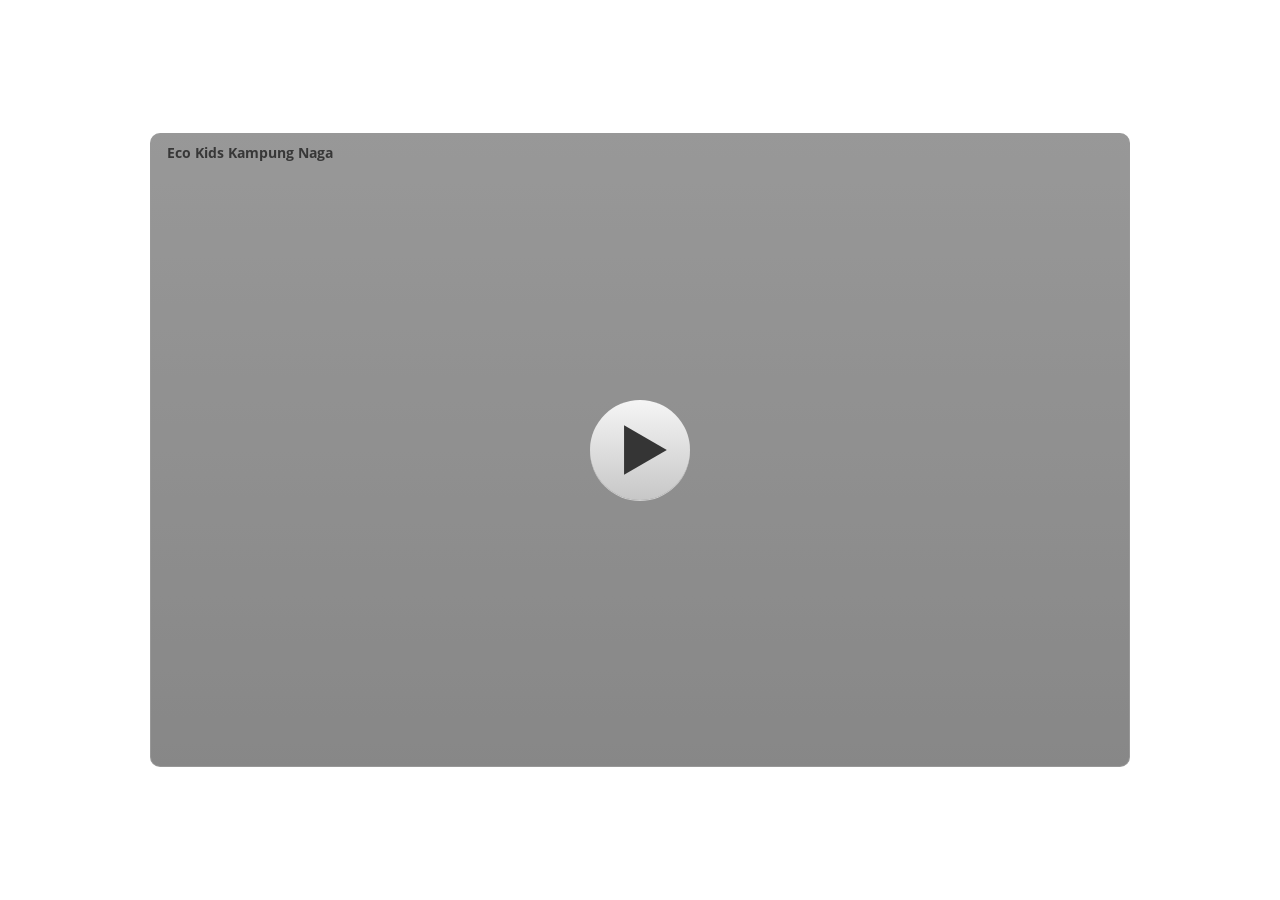
<file: index.html>
﻿<!doctype html>
<html lang="en-US">
<head>
  <meta charset="utf-8">
  <!-- Created using Storyline 3 - http://www.articulate.com  -->
  <!-- version: 3.20.30234.0 -->
  <title>Eco Kids Kampung Naga</title>
  <meta http-equiv="x-ua-compatible" content="IE=edge"/>
  <meta name="viewport" content="width=device-width,initial-scale=1,user-scalable=no,shrink-to-fit=no,minimal-ui"/>
  <meta name="apple-mobile-web-app-capable" content="yes"/>
  <style>
    html, body { height: 100%; padding: 0; margin: 0 }
    #app { height: 100%; width: 100%; }
  </style>

  <script>
    window.DS = {};
    window.globals = {
      DATA_PATH_BASE: '',
      HAS_FRAME: true,
      HAS_SLIDE: true,

      lmsPresent: false,
      tinCanPresent: false,
      cmi5Present: false,
      aoSupport: false,
      scale: 'noscale',
      captureRc: false,
      browserSize: 'optimal',
      bgColor: '#FFFFFF',
      features: '',
      themeName: 'classic',
      preloaderColor: '#FFFFFF',
      suppressAnalytics: false,
      productChannel: 'perpetual',
      publishSource: 'storyline',
      aid: '',
      cid: '60a3045d-b050-49a3-a078-ee650def5ab4',
      playerVersion: '3.20.30234.0',
      publishTimestamp: '2025-08-20T14:43:27.8857534Z',
      maxIosVideoElements: 10,
      connectionSettings: { },

      
      parseParams: function(qs) {
        if (window.globals.parsedParams != null) {
          return window.globals.parsedParams;
        }
        qs = (qs || window.location.search.substr(1)).split('+').join(' ');
        var params = {},
            tokens,
            re = /[?&]?([^=]+)=([^&]*)/g;

        while (tokens = re.exec(qs)) {
          params[decodeURIComponent(tokens[1]).trim()] =
            decodeURIComponent(tokens[2]).trim();
        }
        window.globals.parsedParams = params;
        return params;
      }

    };
  </script>
  <script>
    var isIe11 = ('ActiveXObject' in window || window.MSBlobBuilder != null)
      && window.msCrypto != null && !window.ActiveXObject;
    if (isIe11) {
      window.globals.unsupportedBrowser = true;
      document.write(atob('[base64]'));
    }
  </script>
  
  <script>window.THREE = { };</script>
  
</head>
<body style="background: #FFFFFF" class="cs-HTML theme-classic">
  <!-- 360 -->
  <script>!function(){var e,i=/iPhone/i,o=/iPod/i,n=/iPad/i,t=/\biOS-universal(?:.+)Mac\b/i,r=/\bAndroid(?:.+)Mobile\b/i,a=/Android/i,d=/(?:SD4930UR|\bSilk(?:.+)Mobile\b)/i,p=/Silk/i,l=/Windows Phone/i,u=/\bWindows(?:.+)ARM\b/i,b=/BlackBerry/i,s=/BB10/i,c=/Opera Mini/i,f=/\b(CriOS|Chrome)(?:.+)Mobile/i,h=/Mobile(?:.+)Firefox\b/i,v=function(e){return void 0!==e&&"MacIntel"===e.platform&&"number"==typeof e.maxTouchPoints&&e.maxTouchPoints>1&&"undefined"==typeof MSStream};e=function(e){var m={userAgent:"",platform:"",maxTouchPoints:0};e||"undefined"==typeof navigator?"string"==typeof e?m.userAgent=e:e&&e.userAgent&&(m={userAgent:e.userAgent,platform:e.platform,maxTouchPoints:e.maxTouchPoints||0}):m={userAgent:navigator.userAgent,platform:navigator.platform,maxTouchPoints:navigator.maxTouchPoints||0};var g=m.userAgent,y=g.split("[FBAN");void 0!==y[1]&&(g=y[0]),void 0!==(y=g.split("Twitter"))[1]&&(g=y[0]);var A=function(e){return function(i){return i.test(e)}}(g),w={apple:{phone:A(i)&&!A(l),ipod:A(o),tablet:!A(i)&&(A(n)||v(m))&&!A(l),universal:A(t),device:(A(i)||A(o)||A(n)||A(t)||v(m))&&!A(l)},amazon:{phone:A(d),tablet:!A(d)&&A(p),device:A(d)||A(p)},android:{phone:!A(l)&&A(d)||!A(l)&&A(r),tablet:!A(l)&&!A(d)&&!A(r)&&(A(p)||A(a)),device:!A(l)&&(A(d)||A(p)||A(r)||A(a))||A(/\bokhttp\b/i)},windows:{phone:A(l),tablet:A(u),device:A(l)||A(u)},other:{blackberry:A(b),blackberry10:A(s),opera:A(c),firefox:A(h),chrome:A(f),device:A(b)||A(s)||A(c)||A(h)||A(f)},any:!1,phone:!1,tablet:!1};return w.any=w.apple.device||w.android.device||w.windows.device||w.other.device,w.phone=w.apple.phone||w.android.phone||w.windows.phone,w.tablet=w.apple.tablet||w.android.tablet||w.windows.tablet,w}(),"object"==typeof exports&&"undefined"!=typeof module?module.exports=e:"function"==typeof define&&define.amd?define((function(){return e})):this.isMobile=e}();
    window.isMobile.apple.tablet = window.isMobile.apple.tablet ||
      (navigator.platform === 'MacIntel' && navigator.maxTouchPoints > 1);
    window.isMobile.apple.device = window.isMobile.apple.device || window.isMobile.apple.tablet;
    window.isMobile.tablet = window.isMobile.tablet || window.isMobile.apple.tablet;
    window.isMobile.any = window.isMobile.any || window.isMobile.apple.tablet;
  </script>

  <div id="focus-sink" tabindex="-1"></div>

  <div id="preso"></div>
  <script>
    (function() {

      var classTypes = [ 'desktop', 'mobile', 'phone', 'tablet' ];

      var addDeviceClasses = function(prefix, testObj) {
        var curr, i;
        for (i = 0; i < classTypes.length; i++) {
          curr = classTypes[i];
          if (testObj[curr]) {
            document.body.classList.add(prefix + curr);
          }
        }
      };

      var params = window.globals.parseParams(),
          isDevicePreview = params.devicepreview === '1',
          isPhoneOverride = params.deviceType === 'phone' || (isDevicePreview && params.phone == '1'),
          isTabletOverride = (params.deviceType === 'tablet' || isDevicePreview) && !isPhoneOverride,
          isMobileOverride = isPhoneOverride || isTabletOverride;

      var deviceView = {
        desktop: !window.isMobile.any && !isMobileOverride,
        mobile: window.isMobile.any || isMobileOverride,
        phone: isPhoneOverride || (window.isMobile.phone && !isTabletOverride),
        tablet: isTabletOverride || window.isMobile.tablet
      };

      window.globals.deviceView = deviceView;
      window.isMobile.desktop = !window.isMobile.any;
      window.isMobile.mobile = window.isMobile.any;

      addDeviceClasses('view-', deviceView);

    })();
  </script>
  
  <script src='story_content/user.js' type=text/javascript></script>
  <div class="slide-loader"></div>

  <script>
    if (window.globals.deviceView.isMobile) { var doc = document, loader = doc.body.querySelector('.slide-loader'); [ 1, 2, 3 ].forEach(function(n) { var d = doc.createElement('div'); d.style.backgroundColor = window.globals.preloaderColor; d.classList.add('mobile-loader-dot'); d.classList.add('dot' + n); loader.appendChild(d); }); }
  </script>

  <div class="mobile-load-title-overlay" style="display: none">
    <div class="mobile-load-title">Eco Kids Kampung Naga</div>
  </div>

  <div class="mobile-chrome-warning"></div>

  
<style>
  .warn-connection-dialog {
    display: none;
    background: transparent;
    pointer-events: none;
    position: fixed;
    left: 0;
    top: 0;
    width: 100%;
    height: 100%;
    z-index: 999;
  }

  .warn-connection-content {
    border-radius: 4px;
    background: white;
    border: 1px solid #E7E7E7;
    color: #333333;
    box-shadow: 0 2px 4px rgba(0, 0, 0, 0.25);
    transition: all 150ms ease-out;
    position: absolute;
    white-space: nowrap;
  }

  .view-phone.is-landscape .warn-connection-content {
    left: 23px;
    bottom: 23px;
  }

  .view-tablet.is-landscape .warn-connection-content {
    left: 50%;
    top: 20px;
    transform: translateX(-50%);
  }

  .is-portrait .warn-connection-content {
    transform: translate(-50%, calc(-100% - 15px));
  }

  .warn-connection-content p {
    display: inline-block;
    margin: 0 8px 0 0;
    line-height: 33px;
    font-size: 11px;
  }

  .warn-connection-content svg {
    position: relative;
    vertical-align: middle;
    margin: 0 2px 2px 8px;
  }

  .view-desktop .warn-connection-content {
    left: 1.5em;
    bottom: 1.5em;
  }

  .view-desktop .warn-connection-content p {
    font-size: 1.1em;
  }

  .is-offline .warn-connection-dialog {
    display: block;
  }

  .is-offline .cs-panel * {
    pointer-events: none !important;
  }

  .is-offline .cs-panel {
    pointer-events: all !important;
  }

  .is-offline #nav-controls * {
    pointer-events: none !important;
  }

  .is-offline #nav-controls {
    pointer-events: all !important;
  }
</style>

<div class="warn-connection-dialog">
  <div class="warn-connection-content">
    <svg width="17" height="15" viewBox="0 0 17 15" xmlns="http://www.w3.org/2000/svg">
      <path fill="#8F0000" stroke="white" d="M16.07,12.98 L15.88,12.23 L9.51,1.21 C8.97,0.26,7.6,0.26,7.06,1.21 L0.69,12.23 C0.15,13.16,0.81,14.36,1.91,14.36 H14.65 C15.47,14.36,16.05,13.7,16.07,12.98 Z"/>
      <path fill="white" stroke="white" d="M8.58,5.5 C8.35,5.28,8.5,5.35,8.21,5.32 C8.09,5.35,7.97,5.49,7.96,5.67 C7.97,5.79,7.98,5.92,7.98,6.04 L7.98,6.04 C7.99,6.17,8,6.31,8.01,6.43 L8.01,6.44 C8.03,6.92,8.06,7.41,8.09,7.9 L8.09,7.9 C8.12,8.39,8.14,8.88,8.17,9.37 C8.17,9.39,8.18,9.42,8.2,9.44 C8.23,9.46,8.25,9.47,8.28,9.47 C8.31,9.47,8.34,9.46,8.35,9.44 C8.37,9.43,8.38,9.4,8.39,9.35 L8.39,9.34 C8.39,9.24,8.4,9.15,8.4,9.05 L8.4,9.05 C8.41,8.96,8.41,8.86,8.42,8.75 C8.43,8.44,8.45,8.12,8.47,7.81 L8.47,7.81 C8.49,7.49,8.51,7.18,8.53,6.87 C8.55,6.46,8.56,6.05,8.59,5.64 L8.6,5.62 C8.6,5.57,8.59,5.53,8.58,5.5 L8.21,5.32 Z"/>
      <circle fill="white" stroke="white" cx="8.3" cy="11.35" r="0.3"/>
    </svg>
    <p>You are offline. Trying to reconnect...</p>
  </div>
</div>

<script>
  (function() {
    window.DS.connection = {
      warningShown: false,
      assets: {},
      loadingAssetGroup: false,
      retryDelay: 500
    };

    // @TODO this is POC code and can be cleaned up a bit more if we move forward
    // with the feature



    // The `window.globals.features` variable must be set in `webpack.dev.config` when testing locally - it is not enough
    // to have it in the data - but it must be set there as well.
    var useConnectionMessages = window.AbortController != null &&
      window.location.protocol != 'file:' &&
      window.globals.features.indexOf('ConnectionMessages') != -1;

    window.DS.connection.useConnectionMessages = useConnectionMessages

    var assetCount = 0;
    var checkLoadedId;
    var connectionSettings = window.globals.connectionSettings;

    if (useConnectionMessages && connectionSettings != null) {
      var contentEl = document.querySelector('.warn-connection-content');
      var messageEl = contentEl.querySelector('p')

      if (connectionSettings.useDarkTheme) {
        contentEl.style.borderColor = '#BABBBA';
        contentEl.style.backgroundColor = '#282828';
        contentEl.style.color = '#FFFFFF';
      }

      if (connectionSettings.message != null) {
        messageEl.textContent = window.decodeURIComponent(connectionSettings.message);
      }
    }

    function checkAssetsReady() {
      for (var i in DS.connection.assets) {
        if (!DS.connection.assets[i].success) {
          return false;
        }
      }
      return true;
    }

    function stopAssetGroup() {
      if (!useConnectionMessages) { return; }

      assetCount = 0;

      DS.connection.oldAssetGroup = DS.connection.assets;
      DS.connection.assets = {};
      DS.connection.loadingAssetGroup = false;
      clearInterval(checkLoadedId);
    }

    function startAssetGroup() {
      if (!useConnectionMessages) { return; }
      var ticks = 0;
      clearInterval(checkLoadedId);
      checkLoadedId = setInterval(function() {
        var loaded = 0;
        if (assetCount === 0 && loaded === 0) {
          clearInterval(checkLoadedId);
          return;
        }

        for (var i in DS.connection.assets) {
          if (DS.connection.assets[i].success) {
            loaded++;
          }
        }

        if (assetCount === loaded && checkAssetsReady()) {
          for (var i in DS.connection.assets) {
            if (DS.connection.assets[i].action) {
              DS.connection.assets[i].action();
            }
          }
          hideWarning();
          stopAssetGroup();
        }
      }, 100)
    }

    function requiredAsset(url, action, retry, type) {
      if (!useConnectionMessages) { return; }
      if (DS.connection.assets[url]) { return; }

      DS.connection.assets[url] = {
        success: false, action: action, retry: retry, type: type
      };
      assetCount = Object.keys(DS.connection.assets).length;
      if (!DS.connection.loadingAssetGroup) {
        startAssetGroup();
      }
      DS.connection.loadingAssetGroup = true;
    }

    function assetLoaded(url) {
      if (!useConnectionMessages) { return; }
      if (DS.connection.assets[url]) {
        DS.connection.assets[url].success = true;
      }
    }

    function assetFailed(url) {
      if (!useConnectionMessages) { return; }
      if (!DS.connection.assets[url]) {
        if (/\.js$/.test(url)) {
          setTimeout(function() {
            if (DS.connection.lastSlideLoaded != null) {
              DS.connection.lastSlideLoaded();
            }
          }, DS.connection.retryDelay);
        }
        return;
      }
      if (!DS.connection.warningShown) { showWarning(); }
      if (DS.connection.assets[url].retry) {
        setTimeout(function() {
          if (!DS.connection.assets[url].success) {
            DS.connection.assets[url].retry()
          }
        }, DS.connection.retryDelay);
      }
    }

    function hideWarning() {
      document.body.classList.remove('is-offline');
      DS.connection.warningShown = false;
    }
    DS.connection.hideWarning = hideWarning

    function showWarning(btn) {
      document.body.classList.add('is-offline')
      DS.connection.warningShown = true;
      updateWarningPosition();
    }

    function updateWarningPosition() {
      if (!DS.connection.warningShown) {
        return;
      }

      var isPortrait = document.body.classList.contains('is-portrait');
      var warningEl = document.querySelector('.warn-connection-content');

      if (isPortrait) {
        var slide = document.querySelector('.primary-slide');
        var slideRect = slide.getBoundingClientRect();

        warningEl.style.top = `${slideRect.top}px`
        warningEl.style.left = `${slideRect.left + slideRect.width / 2}px`
      } else {
        warningEl.style.top = null;
        warningEl.style.left = null;
      }

      window.requestAnimationFrame(updateWarningPosition);
    }

    // these will all be noops if the feature flag isn't set in
    // the data and `window.globals.features`
    DS.connection.requiredAsset = requiredAsset;
    DS.connection.assetLoaded = assetLoaded;
    DS.connection.assetFailed = assetFailed;
    DS.connection.stopAssetGroup = stopAssetGroup;
    DS.connection.startAssetGroup = startAssetGroup;
  })();
</script>


  <script>
    
    if (window.autoSpider && window.vInterfaceObject) {
      document.querySelector('.mobile-load-title-overlay').style.display = 'none';
    }
  </script>

  

  <link rel="stylesheet" href="html5/data/css/output.min.css" data-noprefix/>
<script src="html5/lib/scripts/bootstrapper.min.js"></script>
</body>
<audio src="musik.mp3" id="bgSong" preload="auto" autoplay loop></audio>
</html>
</file>
<file: html5/data/css/output.min.css>
@font-face {
  font-family: 'Open SansBold CharsBoldCD62A6EF';
  src: url('[data-uri]');
  font-style: normal;
  font-weight: normal;
}
@font-face {
  font-family: 'Open Sans Charset1_ 6W322BC63D2';
  src: url('[data-uri]');
  font-style: normal;
  font-weight: normal;
}
@font-face {
  font-family: 'Lucida FaxBold CharBold9222753A';
  src: url('[data-uri]');
  font-style: normal;
  font-weight: normal;
}
@font-face {
  font-family: 'Lucida Fax Charset1_ 6VC6DFD4C2';
  src: url('[data-uri]');
  font-style: normal;
  font-weight: normal;
}
@font-face {
  font-family: 'Comic Sans MS Charset1_C68656A8';
  src: url('[data-uri]');
  font-style: normal;
  font-weight: normal;
}
@font-face {
  font-family: 'Lucida Fax Charset0_v61474F8AEF';
  src: url('[data-uri]');
  font-style: normal;
  font-weight: normal;
}
@font-face {
  font-family: 'Lucida FaxBold CharBoldA61CE6FE';
  src: url('[data-uri]');
  font-style: normal;
  font-weight: normal;
}
@font-face {
  font-family: 'Comic Sans MS Charset0_E741E03A';
  src: url('[data-uri]');
  font-style: normal;
  font-weight: normal;
}
@font-face {
  font-family: 'Open Sans Charset0_v9TY33EDE6F2';
  src: url('[data-uri]');
  font-style: normal;
  font-weight: normal;
}
@font-face {
  font-family: 'Open SansBold CharsBoldE47A47C6';
  src: url('[data-uri]');
  font-style: normal;
  font-weight: normal;
}
.cs-npnxnanbnsnfns00000000001 .cs-infopanel  {
  box-shadow: 0 1px 0 rgba(184, 184, 184, 1);
  background: rgba(255, 255, 255, 1);
}
.cs-npnxnanbnsnfns00000000001 .cs-infopanel .cs-link {
  color: rgba(124, 34, 128, 1);
}
.cs-npnxnanbnsnfns00000000001 .cs-infopanel .cs-link:hover {
  color: rgba(0, 0, 238, 1);
}
.cs-npnxnanbnsnfns00000000001 .cs-infopanel .cs-name {
  color: rgba(68, 68, 68, 1);
}
.cs-npnxnanbnsnfns00000000001 .cs-infopanel .cs-title {
  color: rgba(153, 153, 153, 1);
}
.cs-npnxnanbnsnfns00000000001 .cs-infopanelpopup  {
  box-shadow: 0 1px 0 rgba(184, 184, 184, 1);
  background: linear-gradient(180deg, rgba(233, 233, 233, 1) 0%, rgba(207, 207, 207, 1) 100%);
}
.cs-npnxnanbnsnfns00000000001 .cs-infopanelpopup .cs-link {
  color: rgba(124, 34, 128, 1);
}
.cs-npnxnanbnsnfns00000000001 .cs-infopanelpopup .cs-link:hover {
  color: rgba(0, 0, 238, 1);
}
.cs-npnxnanbnsnfns00000000001 .cs-infopanelpopup .cs-name {
  color: rgba(68, 68, 68, 1);
}
.cs-npnxnanbnsnfns00000000001 .cs-infopanelpopup .cs-bio {
  color: rgba(153, 153, 153, 1);
}
.cs-npnxnanbnsnfns00000000001 .cs-timer  {
  color: rgba(85, 85, 85, 1);
}
.cs-npnxnanbnsnfns00000000001 .cs-duration stop:first-child {
  stop-color: rgba(0, 215, 255, 1);
}
.cs-npnxnanbnsnfns00000000001 .cs-duration stop:last-child {
  stop-color: rgba(0, 171, 255, 1);
}
.cs-npnxnanbnsnfns00000000001 .cs-elapsed stop:first-child {
  stop-color: rgba(254, 227, 71, 1);
}
.cs-npnxnanbnsnfns00000000001 .cs-elapsed stop:last-child {
  stop-color: rgba(252, 204, 42, 1);
}
.cs-npnxnanbnsnfns00000000001 .cs-timer .cs-pie .cs-innerstroke {
  stroke: rgba(199, 199, 199, 1);
}
.cs-npnxnanbnsnfns00000000001 .cs-timer .cs-pie .cs-innerborder {
  stroke: rgba(255, 255, 255, 1);
}
.cs-npnxnanbnsnfns00000000001 .cs-window  {
  box-shadow: 0 8px 5px rgba(0, 0, 0, 0.2);
  border-color: rgba(234, 234, 234, 1);
  background: rgba(243, 243, 243, 1);
  color: rgba(85, 85, 85, 1);
}
.cs-npnxnanbnsnfns00000000001 .cs-window .cs-diva {
  border-color: rgba(247, 247, 247, 1);
}
.cs-npnxnanbnsnfns00000000001 .cs-window .cs-divb {
  border-color: rgba(211, 211, 211, 1);
}
.cs-npnxnanbnsnfns00000000001 .cs-editor .cs-editor-slide {
  color: rgba(85, 85, 85, 1);
}
.cs-npnxnanbnsnfns00000000001 .cs-editor .cs-editor-html {
  color: rgba(68, 68, 68, 1);
}
.cs-npnxnanbnsnfns00000000001 .cs-editor .cs-editor-button {
  text-shadow: 0 1px 0 rgba(240, 240, 240, 1);
  color: rgba(53, 53, 53, 1);
  border-color: rgba(177, 177, 177, 1);
  background: linear-gradient(180deg, rgba(245, 245, 245, 1) 0%, rgba(199, 199, 199, 1) 100%);
}
.cs-npnxnanbnsnfns00000000001 .cs-editor .cs-editor-button:hover {
  background: linear-gradient(180deg, rgba(242, 242, 242, 1) 0%, rgba(175, 175, 175, 1) 100%);
}
.cs-npnxnanbnsnfns00000000001 .cs-editor .cs-editor-button:active {
  background: linear-gradient(180deg, rgba(199, 199, 199, 1) 0%, rgba(244, 244, 244, 1) 100%);
}
.cs-npnxnanbnsnfns00000000001 .cs-listitem  {
  color: rgba(53, 53, 53, 1);
  border-color: rgba(223, 223, 223, 1);
}
.cs-npnxnanbnsnfns00000000001 .cs-listitem.cs-viewed {
  color: rgba(144, 144, 144, 1);
}
.cs-npnxnanbnsnfns00000000001 .cs-listitem.cs-selected {
  color: rgba(53, 53, 53, 1);
  background: rgba(192, 226, 241, 1);
}
.cs-npnxnanbnsnfns00000000001 .cs-listitem.cs-selected:hover {
  background: rgba(192, 226, 241, 1);
}
.cs-npnxnanbnsnfns00000000001 .cs-listitem.cs-selected.hover {
  background: rgba(192, 226, 241, 1);
}
.cs-npnxnanbnsnfns00000000001 .cs-listitem.cs-selected:focus {
  background: rgba(192, 226, 241, 1);
}
.cs-npnxnanbnsnfns00000000001 .cs-listitem .cs-icon-carrot {
  fill: rgba(53, 53, 53, 1);
}
.cs-npnxnanbnsnfns00000000001 .cs-listitem .cs-icon-carrot .cs-shadow {
  fill: rgba(255, 255, 255, 1);
}
.cs-npnxnanbnsnfns00000000001 .cs-listitem:hover {
  background: rgba(230, 230, 230, 1);
}
.cs-npnxnanbnsnfns00000000001 .cs-listitem.hover {
  background: rgba(230, 230, 230, 1);
}
.cs-npnxnanbnsnfns00000000001 .cs-listitem:focus {
  background: rgba(230, 230, 230, 1);
}
.cs-npnxnanbnsnfns00000000001 .cs-glossary  {
  color: rgba(53, 53, 53, 1);
}
.cs-npnxnanbnsnfns00000000001 .cs-glossary .cs-scrolling-panel {
  background: rgba(231, 231, 231, 1);
}
.cs-npnxnanbnsnfns00000000001 .cs-glossary .cs-term.cs-selected .cs-choice-list-trigger {
  color: rgba(53, 53, 53, 1);
  background: rgba(192, 226, 241, 1);
}
.cs-npnxnanbnsnfns00000000001 .cs-glossary .cs-term.cs-selected .cs-choice-list-trigger:focus {
  color: rgba(53, 53, 53, 1);
  background: rgba(192, 226, 241, 1);
}
.cs-npnxnanbnsnfns00000000001 .cs-glossary .cs-term:hover .cs-choice-list-trigger {
  background: rgba(230, 230, 230, 1);
}
.cs-npnxnanbnsnfns00000000001 .cs-glossary .cs-term.hover .cs-choice-list-trigger {
  background: rgba(230, 230, 230, 1);
}
.cs-npnxnanbnsnfns00000000001 .cs-glossary .cs-term .cs-choice-list-trigger:focus {
  background: rgba(230, 230, 230, 1);
}
.cs-npnxnanbnsnfns00000000001 .cs-glossary .cs-diva {
  border-color: rgba(226, 226, 226, 1);
}
.cs-npnxnanbnsnfns00000000001 .cs-glossary .cs-divb {
  border-color: rgba(226, 226, 226, 1);
}
.cs-npnxnanbnsnfns00000000001 .cs-glossary .cs-divc {
  border-color: rgba(250, 250, 250, 1);
}
.cs-npnxnanbnsnfns00000000001 .cs-glossary .cs-heading {
  color: rgba(68, 68, 68, 1);
}
.cs-npnxnanbnsnfns00000000001 .cs-resource .cs-separator {
  border-color: rgba(224, 224, 224, 1);
}
.cs-npnxnanbnsnfns00000000001 .cs-outline  {
  color: rgba(68, 68, 68, 1);
}
.cs-npnxnanbnsnfns00000000001 .cs-outline .cs-diva {
  border-color: rgba(198, 198, 198, 1);
}
.cs-npnxnanbnsnfns00000000001 .cs-outline .cs-divb {
  border-color: rgba(249, 249, 249, 1);
}
.cs-npnxnanbnsnfns00000000001 .cs-outline .cs-divc {
  border-color: rgba(225, 225, 225, 1);
}
.cs-npnxnanbnsnfns00000000001 .cs-outline .cs-search-filter:hover {
  color: rgba(0, 0, 238, 1);
}
.cs-npnxnanbnsnfns00000000001 .cs-outline .cs-search-filter.hover {
  color: rgba(0, 0, 238, 1);
}
.cs-npnxnanbnsnfns00000000001 .cs-transcript  {
  color: rgba(68, 68, 68, 1);
}
.cs-npnxnanbnsnfns00000000001 .cs-transcript .cs-div {
  border-color: rgba(225, 225, 225, 1);
}
.cs-npnxnanbnsnfns00000000001 .cs-tabs:not(.topmenu-item) {
  color: rgba(85, 85, 85, 1);
}
.cs-npnxnanbnsnfns00000000001 .cs-tabs .cs-inner-button:not(.topmenu-item) {
  text-shadow: 0 1px 0 rgba(240, 240, 240, 1);
}
.cs-npnxnanbnsnfns00000000001 .cs-tabs:hover:not(.topmenu-item) {
  color: rgba(51, 51, 51, 1);
}
.cs-npnxnanbnsnfns00000000001 .cs-tabs.cs-selected {
  background: rgba(243, 243, 243, 1);
  color: rgba(51, 51, 51, 1);
}
.cs-npnxnanbnsnfns00000000001 .cs-seekcontrol  {
  background: linear-gradient(180deg, rgba(245, 245, 245, 1) 0%, rgba(199, 199, 199, 1) 100%);
  border-color: rgba(177, 177, 177, 1);
}
.cs-npnxnanbnsnfns00000000001 .cs-seekcontrol .cs-button:hover .cs-icon {
  fill: rgba(85, 85, 85, 1);
}
.cs-npnxnanbnsnfns00000000001 .cs-seekcontrol .cs-button.hover .cs-icon {
  fill: rgba(85, 85, 85, 1);
}
.cs-npnxnanbnsnfns00000000001 .cs-seekcontrol .cs-button .cs-icon-shadow {
  fill: rgba(240, 240, 240, 1);
}
.cs-npnxnanbnsnfns00000000001 .cs-seekcontrol .cs-button .cs-icon {
  fill: rgba(45, 45, 45, 1);
}
.cs-npnxnanbnsnfns00000000001 .cs-seekcontrol .cs-seek .cs-fill {
  background: rgba(255, 255, 255, 1);
}
.cs-npnxnanbnsnfns00000000001 .cs-seekcontrol .cs-seek {
  background: rgba(231, 231, 231, 1);
  border-color: rgba(184, 184, 184, 1);
}
.cs-npnxnanbnsnfns00000000001 .cs-searchinput .cs-input {
  color: rgba(138, 138, 138, 1);
  border-color: rgba(173, 173, 173, 1);
  background: rgba(223, 223, 223, 1);
}
.cs-npnxnanbnsnfns00000000001 .cs-searchinput .cs-input:focus {
  color: rgba(51, 51, 51, 1);
  background: rgba(250, 250, 250, 1);
}
.cs-npnxnanbnsnfns00000000001 .cs-searchinput .cs-input:hover {
  box-shadow: inset 0 0 1px 0 rgba(107, 248, 255, 1);
}
.cs-npnxnanbnsnfns00000000001 .cs-searchinput .cs-input.hover {
  box-shadow: inset 0 0 1px 0 rgba(107, 248, 255, 1);
}
.cs-npnxnanbnsnfns00000000001 .cs-searchinput .cs-button .cs-icon {
  fill: rgba(138, 138, 138, 1);
}
.cs-npnxnanbnsnfns00000000001 .cs-searchinput .cs-button:hover {
  fill: linear-gradient(180deg, rgba(245, 245, 245, 1) 0%, rgba(199, 199, 199, 1) 100%);
}
.cs-npnxnanbnsnfns00000000001 .cs-searchinput .cs-button.hover {
  fill: linear-gradient(180deg, rgba(245, 245, 245, 1) 0%, rgba(199, 199, 199, 1) 100%);
}
.cs-npnxnanbnsnfns00000000001 .cs-menu  {
  box-shadow: 0 1px 0 rgba(184, 184, 184, 1);
  background: rgba(243, 243, 243, 1);
}
.cs-npnxnanbnsnfns00000000001 .cs-topmenu-item.active .cs-tab {
  background: rgba(243, 243, 243, 1);
}
.cs-npnxnanbnsnfns00000000001 .cs-logo  {
  box-shadow: 0 1px 0 rgba(184, 184, 184, 1);
  background: rgba(255, 255, 255, 1);
}
.cs-npnxnanbnsnfns00000000001 .cs-checkbox  {
  color: rgba(68, 68, 68, 1);
}
.cs-npnxnanbnsnfns00000000001 .cs-checkbox:hover {
  border-color: rgba(107, 248, 255, 1);
}
.cs-npnxnanbnsnfns00000000001 .cs-checkbox.hover {
  border-color: rgba(107, 248, 255, 1);
}
.cs-npnxnanbnsnfns00000000001 .cs-checkbox .cs-box {
  color: rgba(255, 255, 255, 1);
  border-color: rgba(184, 184, 184, 1);
}
.cs-npnxnanbnsnfns00000000001 .cs-checkbox .cs-box:checked::after {
  color: rgba(51, 204, 0, 1);
}
.cs-npnxnanbnsnfns00000000001 .cs-checkbox .cs-box.checked.after {
  color: rgba(51, 204, 0, 1);
}
.cs-npnxnanbnsnfns00000000001 .cs-button  {
  text-shadow: 0 1px 0 rgba(240, 240, 240, 1);
  color: rgba(53, 53, 53, 1);
  border-color: rgba(177, 177, 177, 1);
  background: linear-gradient(180deg, rgba(245, 245, 245, 1) 0%, rgba(199, 199, 199, 1) 100%);
  box-shadow: 0 1px 0 rgba(207, 207, 207, 1);
}
.cs-npnxnanbnsnfns00000000001 .cs-button .cs-icon {
  fill: rgba(53, 53, 53, 1);
}
.cs-npnxnanbnsnfns00000000001 .cs-button .cs-icon-shadow {
  fill: rgba(240, 240, 240, 1);
}
.cs-npnxnanbnsnfns00000000001 .cs-button:hover {
  background: linear-gradient(180deg, rgba(242, 242, 242, 1) 0%, rgba(175, 175, 175, 1) 100%);
}
.cs-npnxnanbnsnfns00000000001 .cs-button.hover {
  background: linear-gradient(180deg, rgba(242, 242, 242, 1) 0%, rgba(175, 175, 175, 1) 100%);
}
.cs-npnxnanbnsnfns00000000001 .cs-button:active {
  background: linear-gradient(180deg, rgba(199, 199, 199, 1) 0%, rgba(244, 244, 244, 1) 100%);
}
.cs-npnxnanbnsnfns00000000001 .cs-button.cs-disabled:hover {
  background: linear-gradient(180deg, rgba(245, 245, 245, 1) 0%, rgba(199, 199, 199, 1) 100%);
}
.cs-npnxnanbnsnfns00000000001 .cs-button.cs-disabled.hover {
  background: linear-gradient(180deg, rgba(245, 245, 245, 1) 0%, rgba(199, 199, 199, 1) 100%);
}
.cs-npnxnanbnsnfns00000000001 .cs-button.cs-disabled:active {
  background: linear-gradient(180deg, rgba(245, 245, 245, 1) 0%, rgba(199, 199, 199, 1) 100%);
}
.cs-npnxnanbnsnfns00000000001 .cs-button.cs-volume:hover {
  background: linear-gradient(180deg, rgba(245, 245, 245, 1) 0%, rgba(199, 199, 199, 1) 100%);
}
.cs-npnxnanbnsnfns00000000001 .cs-button.cs-volume.hover {
  background: linear-gradient(180deg, rgba(245, 245, 245, 1) 0%, rgba(199, 199, 199, 1) 100%);
}
.cs-npnxnanbnsnfns00000000001 .cs-button.cs-volume:active {
  background: linear-gradient(180deg, rgba(245, 245, 245, 1) 0%, rgba(199, 199, 199, 1) 100%);
}
.cs-npnxnanbnsnfns00000000001.cs-base  {
  color: rgba(85, 85, 85, 1);
  border-color: rgba(233, 233, 233, 1);
  background: linear-gradient(180deg, rgba(233, 233, 233, 1) 0%, rgba(207, 207, 207, 1) 100%);
}
.cs-npnxnanbnsnfns00000000001.cs-base .cs-separator .cs-diva {
  background: rgba(211, 211, 211, 1);
}
.cs-npnxnanbnsnfns00000000001.cs-base .cs-separator .cs-divb {
  background: rgba(247, 247, 247, 1);
}
.cs-npnxnanbnsnfns00000000001.cs-base .cs-topmenu-item.active .cs-tab {
  border-color: rgba(211, 211, 211, 1);
}
.cs-npnxnanbnsnfns00000000001.cs-base .cs-topmenu-item.active .cs-panel {
  border-color: rgba(211, 211, 211, 1);
}
.cs-npnxnanbnsnfns00000000001.cs-base .cs-left {
  background: linear-gradient(180deg, rgba(219, 219, 219, 1) 0%, rgba(195, 195, 195, 1) 100%);
}
.cs-npnxnanbnsnfns00000000001.cs-base .cs-area-primary .cs-slide-container {
  background: linear-gradient(180deg, rgba(233, 233, 233, 1) 0%, rgba(207, 207, 207, 1) 100%);
}
.cs-npnxnanbnsnfns00000000001 .cs-volume::-moz-range-thumb {
  border-color: rgba(165, 165, 165, 1);
  box-shadow: inset 0 0 1px 0 rgba(212, 212, 212, 1);
  background: rgba(200, 200, 200, 1);
}
.cs-npnxnanbnsnfns00000000001 .cs-volume::-ms-thumb {
  border-color: rgba(165, 165, 165, 1);
  box-shadow: inset 0 0 1px 0 rgba(212, 212, 212, 1);
  background: rgba(200, 200, 200, 1);
}
.cs-npnxnanbnsnfns00000000001 .cs-volume::-webkit-slider-thumb {
  border-color: rgba(165, 165, 165, 1);
  box-shadow: inset 0 0 1px 0 rgba(212, 212, 212, 1);
  background: rgba(200, 200, 200, 1);
}
.cs-npnxnanbnsnfns00000000001 .cs-volume::-moz-range-track {
  border-color: rgba(242, 242, 242, 1);
  background: linear-gradient(180deg, rgba(188, 188, 188, 1) 0%, rgba(188, 188, 188, 1) 50.196%, rgba(195, 195, 195, 1) 100%);
}
.cs-npnxnanbnsnfns00000000001 .cs-volume::-ms-track {
  border-color: rgba(242, 242, 242, 1);
  background: linear-gradient(180deg, rgba(188, 188, 188, 1) 0%, rgba(188, 188, 188, 1) 50.196%, rgba(195, 195, 195, 1) 100%);
}
.cs-npnxnanbnsnfns00000000001 .cs-volume::-webkit-slider-runnable-track {
  border-color: rgba(242, 242, 242, 1);
  background: linear-gradient(180deg, rgba(188, 188, 188, 1) 0%, rgba(188, 188, 188, 1) 50.196%, rgba(195, 195, 195, 1) 100%);
}
body.show-focus .tab-focus-box {
  border-color: rgba(255, 255, 0, 1);
}
.skipnav {
  border-color: rgba(255, 255, 0, 1);
}
.fn-npnxnanbsnfns00000000001 {
  font-family: 'Open SansD6FFC9F9';
  -webkit-font-variant-ligatures: no-common-ligatures;
  font-variant-ligatures: no-common-ligatures;
}
.fn-pxabnsnfns00000000001 {
  font-family: 'Open SansD6FFC9F9';
  -webkit-font-variant-ligatures: no-common-ligatures;
  font-variant-ligatures: no-common-ligatures;
}
.fn-npxnabnsnfns00000000001 {
  font-family: 'Open SansD6FFC9F9';
  -webkit-font-variant-ligatures: no-common-ligatures;
  font-variant-ligatures: no-common-ligatures;
}
.fn-npnxnanbnsnfns00000000001 {
  font-family: 'Open SansD6FFC9F9';
  -webkit-font-variant-ligatures: no-common-ligatures;
  font-variant-ligatures: no-common-ligatures;
}
.fn-pxabnsnfns00000000000 {
  font-family: 'Open SansD6FFC9F9';
  -webkit-font-variant-ligatures: no-common-ligatures;
  font-variant-ligatures: no-common-ligatures;
}
@font-face {
  font-family: 'Open SansD6FFC9F9';
  src: url('[data-uri]');
  font-style: normal;
  font-weight: bold;
}
@font-face {
  font-family: 'Open SansD6FFC9F9';
  src: url('[data-uri]');
  font-style: normal;
  font-weight: normal;
}
.cs-InvalidPromptSlide .cs-6JyoNDI979R-InvalidPromptSlide-btn0 {
  color: rgba(53, 53, 53, 1);
  border-color: rgba(177, 177, 177, 1);
  background: linear-gradient(180deg, rgba(245, 245, 245, 1) 0%, rgba(199, 199, 199, 1) 100%);
  text-shadow: 0 1px 0 rgba(240, 240, 240, 1);
}
.cs-InvalidPromptSlide .cs-6JyoNDI979R-InvalidPromptSlide-btn0 .cs-html {
  color: rgba(68, 68, 68, 1);
}
.cs-InvalidPromptSlide .cs-6JyoNDI979R-InvalidPromptSlide-btn0 .cs-slide {
  border-color: rgba(85, 85, 85, 1);
}
.cs-InvalidPromptSlide .cs-6JyoNDI979R-InvalidPromptSlide-btn0:hover {
  background: linear-gradient(180deg, rgba(242, 242, 242, 1) 0%, rgba(175, 175, 175, 1) 100%);
}
.cs-InvalidPromptSlide .cs-6JyoNDI979R-InvalidPromptSlide-btn0:active {
  background: linear-gradient(180deg, rgba(199, 199, 199, 1) 0%, rgba(244, 244, 244, 1) 100%);
}
.cs-PrintPromptSlide .cs-6JyoNDI979R-PrintPromptSlide-btn0 {
  color: rgba(53, 53, 53, 1);
  border-color: rgba(177, 177, 177, 1);
  background: linear-gradient(180deg, rgba(245, 245, 245, 1) 0%, rgba(199, 199, 199, 1) 100%);
  text-shadow: 0 1px 0 rgba(240, 240, 240, 1);
}
.cs-PrintPromptSlide .cs-6JyoNDI979R-PrintPromptSlide-btn0 .cs-html {
  color: rgba(68, 68, 68, 1);
}
.cs-PrintPromptSlide .cs-6JyoNDI979R-PrintPromptSlide-btn0 .cs-slide {
  border-color: rgba(85, 85, 85, 1);
}
.cs-PrintPromptSlide .cs-6JyoNDI979R-PrintPromptSlide-btn0:hover {
  background: linear-gradient(180deg, rgba(242, 242, 242, 1) 0%, rgba(175, 175, 175, 1) 100%);
}
.cs-PrintPromptSlide .cs-6JyoNDI979R-PrintPromptSlide-btn0:active {
  background: linear-gradient(180deg, rgba(199, 199, 199, 1) 0%, rgba(244, 244, 244, 1) 100%);
}
.cs-ScrollPromptSlide .cs-6JyoNDI979R-ScrollPromptSlide-btn0 {
  color: rgba(53, 53, 53, 1);
  border-color: rgba(177, 177, 177, 1);
  background: linear-gradient(180deg, rgba(245, 245, 245, 1) 0%, rgba(199, 199, 199, 1) 100%);
  text-shadow: 0 1px 0 rgba(240, 240, 240, 1);
}
.cs-ScrollPromptSlide .cs-6JyoNDI979R-ScrollPromptSlide-btn0 .cs-html {
  color: rgba(68, 68, 68, 1);
}
.cs-ScrollPromptSlide .cs-6JyoNDI979R-ScrollPromptSlide-btn0 .cs-slide {
  border-color: rgba(85, 85, 85, 1);
}
.cs-ScrollPromptSlide .cs-6JyoNDI979R-ScrollPromptSlide-btn0:hover {
  background: linear-gradient(180deg, rgba(242, 242, 242, 1) 0%, rgba(175, 175, 175, 1) 100%);
}
.cs-ScrollPromptSlide .cs-6JyoNDI979R-ScrollPromptSlide-btn0:active {
  background: linear-gradient(180deg, rgba(199, 199, 199, 1) 0%, rgba(244, 244, 244, 1) 100%);
}
.cs-ResumePromptSlide .cs-6JyoNDI979R-ResumePromptSlide-btn0 {
  color: rgba(53, 53, 53, 1);
  border-color: rgba(177, 177, 177, 1);
  background: linear-gradient(180deg, rgba(245, 245, 245, 1) 0%, rgba(199, 199, 199, 1) 100%);
  text-shadow: 0 1px 0 rgba(240, 240, 240, 1);
}
.cs-ResumePromptSlide .cs-6JyoNDI979R-ResumePromptSlide-btn0 .cs-html {
  color: rgba(68, 68, 68, 1);
}
.cs-ResumePromptSlide .cs-6JyoNDI979R-ResumePromptSlide-btn0 .cs-slide {
  border-color: rgba(85, 85, 85, 1);
}
.cs-ResumePromptSlide .cs-6JyoNDI979R-ResumePromptSlide-btn0:hover {
  background: linear-gradient(180deg, rgba(242, 242, 242, 1) 0%, rgba(175, 175, 175, 1) 100%);
}
.cs-ResumePromptSlide .cs-6JyoNDI979R-ResumePromptSlide-btn0:active {
  background: linear-gradient(180deg, rgba(199, 199, 199, 1) 0%, rgba(244, 244, 244, 1) 100%);
}
.cs-ResumePromptSlide .cs-6JyoNDI979R-ResumePromptSlide-btn1 {
  color: rgba(53, 53, 53, 1);
  border-color: rgba(177, 177, 177, 1);
  background: linear-gradient(180deg, rgba(245, 245, 245, 1) 0%, rgba(199, 199, 199, 1) 100%);
  text-shadow: 0 1px 0 rgba(240, 240, 240, 1);
}
.cs-ResumePromptSlide .cs-6JyoNDI979R-ResumePromptSlide-btn1 .cs-html {
  color: rgba(68, 68, 68, 1);
}
.cs-ResumePromptSlide .cs-6JyoNDI979R-ResumePromptSlide-btn1 .cs-slide {
  border-color: rgba(85, 85, 85, 1);
}
.cs-ResumePromptSlide .cs-6JyoNDI979R-ResumePromptSlide-btn1:hover {
  background: linear-gradient(180deg, rgba(242, 242, 242, 1) 0%, rgba(175, 175, 175, 1) 100%);
}
.cs-ResumePromptSlide .cs-6JyoNDI979R-ResumePromptSlide-btn1:active {
  background: linear-gradient(180deg, rgba(199, 199, 199, 1) 0%, rgba(244, 244, 244, 1) 100%);
}
.cs-ExternalInterfaceErrorSlide .cs-buttonOK {
  color: rgba(53, 53, 53, 1);
  border-color: rgba(177, 177, 177, 1);
  background: linear-gradient(180deg, rgba(245, 245, 245, 1) 0%, rgba(199, 199, 199, 1) 100%);
  text-shadow: 0 1px 0 rgba(240, 240, 240, 1);
}
.cs-ExternalInterfaceErrorSlide .cs-buttonOK .cs-html {
  color: rgba(68, 68, 68, 1);
}
.cs-ExternalInterfaceErrorSlide .cs-buttonOK .cs-slide {
  border-color: rgba(85, 85, 85, 1);
}
.cs-ExternalInterfaceErrorSlide .cs-buttonOK:hover {
  background: linear-gradient(180deg, rgba(242, 242, 242, 1) 0%, rgba(175, 175, 175, 1) 100%);
}
.cs-ExternalInterfaceErrorSlide .cs-buttonOK:active {
  background: linear-gradient(180deg, rgba(199, 199, 199, 1) 0%, rgba(244, 244, 244, 1) 100%);
}
</file>
